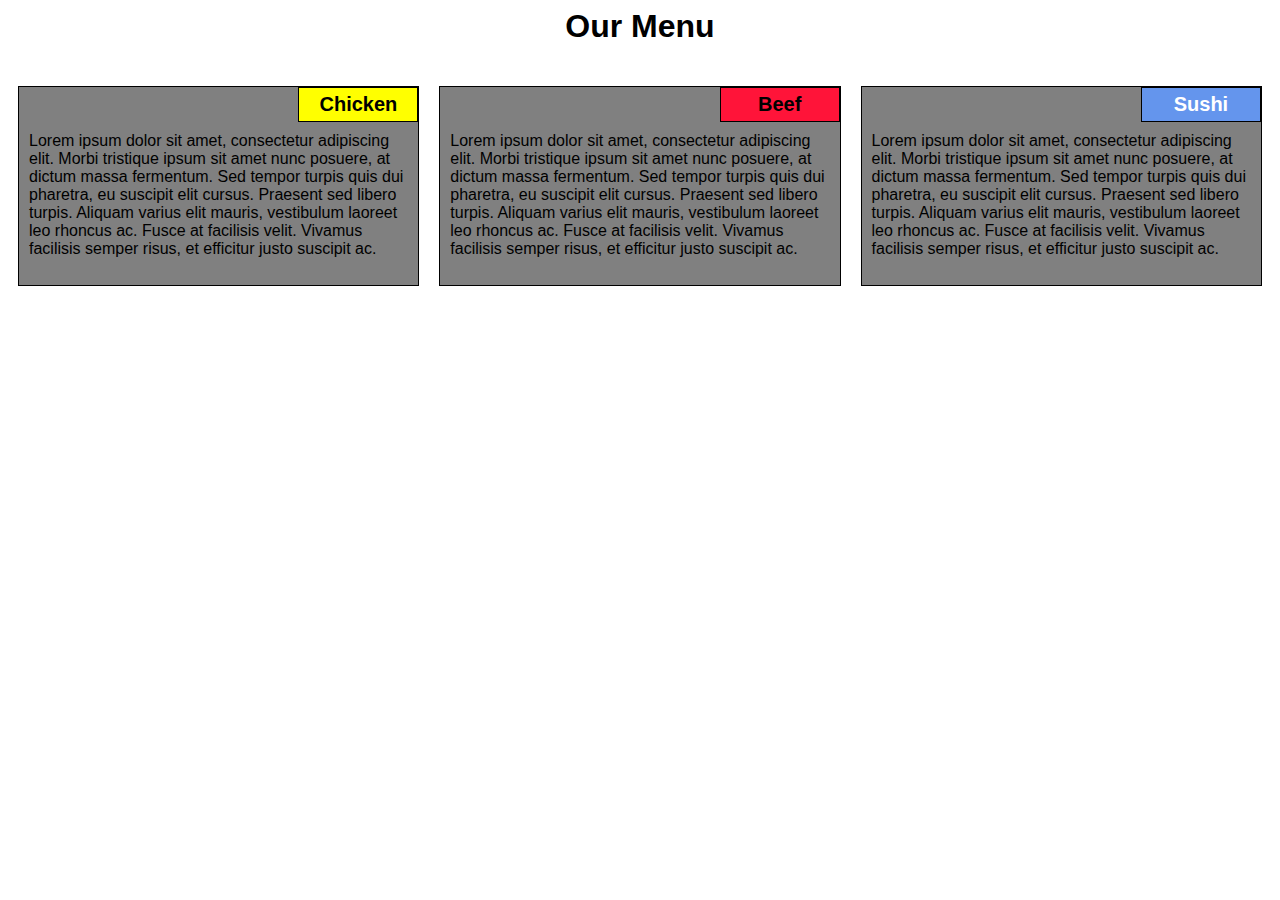
<file: index.html>
<html><head>
  <meta charset="utf-8">

  <meta name="viewport" content="width=device-width, initial-scale=1">

  <link rel="stylesheet" type="text/css" href="css\style.css">
  <title>Module 2 Solution</title>
</head>
<body>
  <h1>Our Menu</h1>
  <div class="row">
  <div class="container col-lg-4 col-md-6 col-sm-12">
    <section>
    <div id="chicken">
      Chicken
    </div>
    <p>
      Lorem ipsum dolor sit amet, consectetur adipiscing elit. Morbi tristique ipsum sit amet nunc posuere, at dictum massa fermentum. Sed tempor turpis quis dui pharetra, eu suscipit elit cursus. Praesent sed libero turpis. Aliquam varius elit mauris, vestibulum laoreet leo rhoncus ac. Fusce at facilisis velit. Vivamus facilisis semper risus, et efficitur justo suscipit ac. 
    </p>
    </section>
  </div>
  <div class="container col-lg-4 col-md-6 col-sm-12">
    <section>
    <div id="beef">
      Beef
    </div>
    <p>
      Lorem ipsum dolor sit amet, consectetur adipiscing elit. Morbi tristique ipsum sit amet nunc posuere, at dictum massa fermentum. Sed tempor turpis quis dui pharetra, eu suscipit elit cursus. Praesent sed libero turpis. Aliquam varius elit mauris, vestibulum laoreet leo rhoncus ac. Fusce at facilisis velit. Vivamus facilisis semper risus, et efficitur justo suscipit ac. 
    </p>
    </section>
  </div>
  <div class="container col-lg-4 col-md-12 col-sm-12">
    <section>
    <div id="sushi">
      Sushi
    </div>
    <p>
      Lorem ipsum dolor sit amet, consectetur adipiscing elit. Morbi tristique ipsum sit amet nunc posuere, at dictum massa fermentum. Sed tempor turpis quis dui pharetra, eu suscipit elit cursus. Praesent sed libero turpis. Aliquam varius elit mauris, vestibulum laoreet leo rhoncus ac. Fusce at facilisis velit. Vivamus facilisis semper risus, et efficitur justo suscipit ac. 
    </p>
    </section>
  </div>
  </div>

</body></html>
</file>
